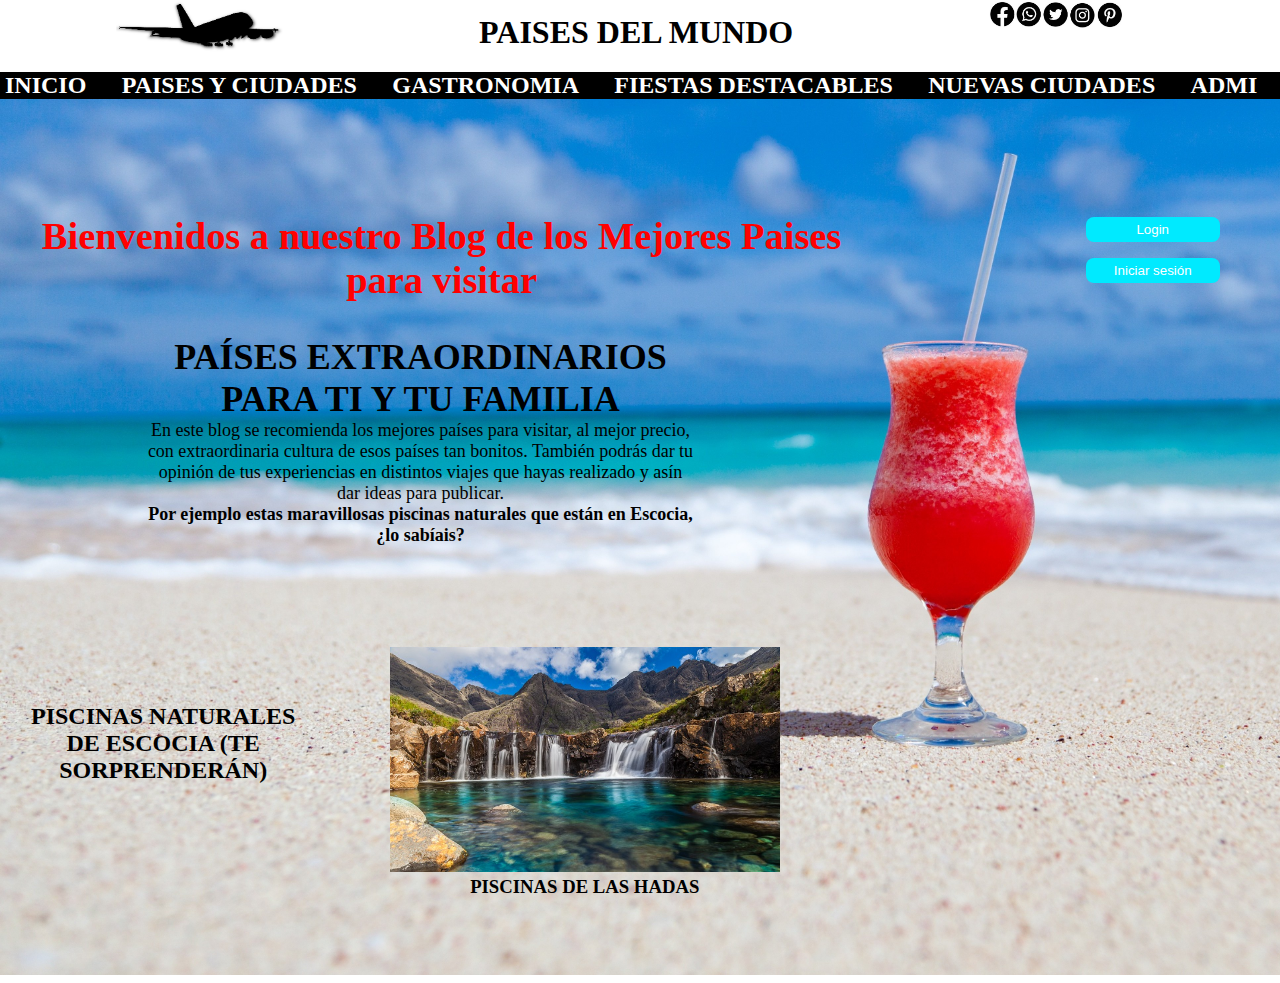
<file: index.html>
<!DOCTYPE html>
<html lang="en">

<head>
    <meta charset="UTF-8">
    <meta name="viewport" content="width=device-width, initial-scale=1.0">
    <title>Tu Pais Ideal</title>
    <link rel="stylesheet" href="style.css">

</head>

<body>
    <header>
        <div class="box1">
            <div class="logo"></div>

            <div class="title">
                <h1>PAISES DEL MUNDO</h1>
            </div>

            <div class="redes"></div>
        </div>

        <div class="box2">
            <h2><a href="#" onclick="showContent('index')" class="texting">INICIO</a></h2>
            <h2><a href="#" onclick="showContent('place')" class="texting">PAISES Y
                    CIUDADES</a></h2>
            <h2><a href="#" onclick="showContent('food')" class="texting">GASTRONOMIA</a>
            </h2>
            <h2><a href="#" onclick="showContent('party')" class="texting">FIESTAS
                    DESTACABLES</a></h2>
            <h2><a href="#" onclick="showContent('saved-entries')" class="texting">NUEVAS
                    CIUDADES</a></h2>
            <h2><a href="#" onclick="showContent('admi')" class="texting">ADMI</a></h2>
        </div>
    </header>

    <main id="main-content">

        <div class="container" id="index">

            <div class="box">

                <div class="box3">

                    <div class="principalText">

                        <div class="welcome">
                            <h1>Bienvenidos a nuestro Blog de los Mejores Paises para visitar</h1>
                        </div>

                        <div class="description">
                            <h1>PAÍSES EXTRAORDINARIOS PARA TI Y TU FAMILIA</h1>
                            <p> En este blog se recomienda los mejores países para visitar, al mejor precio, con
                                extraordinaria
                                cultura de esos países tan bonitos.
                                También podrás dar tu opinión de tus experiencias en distintos viajes que hayas
                                realizado y asín dar ideas para publicar.</p>
                            <h4>Por ejemplo estas maravillosas piscinas naturales que están en Escocia, ¿lo sabíais?
                            </h4>
                        </div>

                    </div>

                    <div class="example">

                        <div class="text">
                            <h2>PISCINAS NATURALES DE ESCOCIA (TE SORPRENDERÁN)</h2>
                        </div>

                        <div>
                            <img class="imgExample" src="IMAGENES/foto1.jpg">
                            <h3 style="text-align: center;">PISCINAS DE LAS HADAS</h3>
                        </div>

                    </div>

                </div>

                <div class="box4">
                    <div class="login">
                        <div id="FormContainer" style="display: none;">
                            <h3>Login</h3>
                            <form>
                                <div class="form-group">
                                    <label for="username">Usuario:</label>
                                    <input type="username" id="username" name="username" required required
                                        onchange="validateForm ()">
                                </div>
                                <div class="form-group">
                                    <label for="email">Correo electrónico:</label>
                                    <input type="email" id="email" name="email" required required
                                        onchange="validateForm ()">

                                </div>
                                <div class="form-group">
                                    <label for="password">Contraseña:</label>
                                    <input type="password" id="password" name="password" required
                                        onchange="checkPasswords()">
                                    <span id="password-error" class="error"></span><br>
                                </div>
                                <div class="form-group">
                                    <label for="confirmatePassword">Confirmar Contraseña:</label>
                                    <input type="confirmatePassword" id="confirmatePassword" name="confirmatePassword"
                                        required onchange="checkPasswords()">
                                    <span id="password-error" class="error"></span><br>
                                </div>
                            </form>
                        </div>
                        <div class="form-group">
                            <button type="button" id="loginButton" onclick="checkPasswords()">Login</button>
                        </div>
                    </div>
                    <div class="sesion">
                        <div id="additionalFormContainer" style="display: none;">
                            <h3>Inicio de sesion</h3>
                            <form>
                                <div class="form-group">
                                    <label for="username">Usuario:</label>
                                    <input type="username" id="username" name="username" required>
                                </div>
                                <div class="form-group">
                                    <label for="password">Contraseña:</label>
                                    <input type="password" id="password" name="password" required>
                                </div>
                            </form>
                        </div>
                        <div class="form-group">
                            <button type="button" id="showFormButton">Iniciar sesión</button>
                        </div>
                    </div>
                </div>

            </div>
        </div>

        <div class="container" id="place">
            <div class="box">
                <div class="box3">
                    <div class="places">
                        <h1>España</h1>
                        <div class="descrip">
                            <div class="imagenes">
                                <h2>Merida</h2>
                                <img src="IMAGENES/merida.jpg" style="height: 60%; width: 60%">
                            </div>
                            <div class="texto">
                                <h3> Si os gusta la historia y civilización romana, os recomendamos venir a Mérida.
                                    Ciudad con una cultura y tradiciones bonitas e interesantes.</h3>
                            </div>
                            <div class="imagenes">
                                <h2>Sevilla</h2>
                                <img src="IMAGENES/sevilla.jpeg" style="height: 60%; width: 60%">
                            </div>
                            <div class="texto">
                                <h3>Si sois unos fanáticos de la semana santa, os recomendamos venir a Sevilla. Además
                                    es
                                    una de
                                    las ciudades con
                                    mas personalidad que puedes encontrar en España.</h3>
                            </div>
                        </div>
                    </div>
                    <div>
                        <h1>Africa</h1>
                        <div class="descrip">
                            <div class="imagenes">
                                <h2>Egipto</h2>
                                <img src="IMAGENES/egipto.jpg" style="height: 60%; width: 60%">
                            </div>
                            <div class="texto">
                                <h3>Si te gusta las historias y leyendas egipcias, te recomendamos
                                    ir a Egipto y ver el templo de Lúxor, que es una de los mas bonitos. Tambien os
                                    recomiendo
                                    la visita
                                    a la tumba de Ramses.</h3>
                            </div>
                            <div class="imagenes">
                                <h2>Republica del Congo</h2>
                                <img src="IMAGENES/congo.jpg" style="height: 60%; width: 60%">
                            </div>
                            <div class="texto">
                                <h3> Si eres fanático de los animales te encantara visitar
                                    la república del congo donde se encuentra el parque nacional de Odzala.</h3>
                            </div>
                        </div>
                    </div>
                    <div>
                        <h1>AMÉRICA</h1>
                        <div class="descrip">
                            <div class="imagenes">
                                <h2>Los Angeles</h2>
                                <img src="IMAGENES/los angeles.jpg" style="height: 60%; width: 60%">
                            </div>
                            <div class="texto">
                                <h3>Si te gusta las películas y las atracciones relacionas con disney de verías visitar
                                    los
                                    estudios universal
                                    de Hollywood y el parque de atracciones disneyland. Ademas es una de las ciudades
                                    con
                                    mejores playas del pais.</h3>
                            </div>
                            <div class="imagenes">
                                <h2>New York</h2>
                                <img src="IMAGENES/new york.webp" style="height: 60%; width: 60%">
                            </div>
                            <div class="texto">
                                <h3>Sus sitios icónicos que son los mas recomendados para visitar incluyen
                                    rascacielos, como el Empire State Building, y el amplio Central Park.
                                    El teatro Broadway se ubica en la zona del Times Square iluminada con neones.</h3>
                            </div>
                        </div>
                    </div>
                </div>
                </div>
            </div>
        </div>

        <div class="container" id="food">
            <div class="box">
                <div class="box3">
                    <div class="places">
                        <h1>España</h1>
                        <div class="descrip">
                            <div class="imagenes">
                                <h2>Merida</h2>
                                <img src="IMAGENES/comidaMerida.jpg" style="height: 50%; width: 60%">
                            </div>
                            <div class="texto">
                                <h3>En Merida la comida mas tipica son varios platos, las más destacados son
                                    los embutidos como el jamón, el lomo, el chorizo. Tambien podemos encontrar
                                    la migas es uno de los platos tradicionales más conocidos.
                                </h3>
                            </div>
                            <div class="imagenes">
                                <h2>Sevilla</h2>
                                <img src="IMAGENES/comidaSevilla.jpg" style="height: 60%; width: 60%">
                            </div>
                            <div class="texto">
                                <h3>En Sevilla la comida más conocida y tipica,
                                    es el gazpacho y el pescadito frito.<h3>
                            </div>
                        </div>
                    </div>
                    <div>
                        <h1>Africa</h1>
                        <div class="descrip">
                            <div class="imagenes">
                                <h2>Egipto</h2>
                                <img src="IMAGENES/comida egipto.jpg" style="height: 60%; width: 60%">
                            </div>
                            <div class="texto">
                                <h3>La comida de egipto más conocida y que puedes probar son el Falafel y Shawarma.
                                    El falafel, unas croquetas de garbanzos, especias y hierbas aromáticas.
                                    Los shawarmas, bocadillos rellenos de carne, ensalada y salsas.
                                </h3>
                            </div>
                            <div class="imagenes">
                                <h2>Marruecos</h2>
                                <img src="IMAGENES/comida-tipica-marrakech.jpg" style="height: 60%; width: 60%">
                            </div>
                            <div class="texto">
                                <h3>La comida más conocida de Marruecos es los tajines Verduras que se cocinan junto a
                                    carnes o pescados,
                                    a fuego lento y durante horas (estofados), en un recipiente de barro cuya tapa es un
                                    cono alargado.
                                    Eso son los tajines marroquíes.</h3>
                            </div>
                        </div>
                    </div>
                    <div>
                        <h1>AMÉRICA</h1>
                        <div class="descrip">
                            <div class="imagenes">
                                <h2>Los Angeles</h2>
                                <img src="IMAGENES/que-comer-los-angeles.jpg" style="height: 65%; width: 60%">
                            </div>
                            <div class="texto">
                                <h3>La comida tipica de esta ciudad son los French Dip Sandwich
                                    este plato trata de de un bocadillo relleno de ternera cocinada a fuego lento, con
                                    pimiento, cebolla y queso.
                                    Este bocadillo se suele “dipear” o sumergir en una salsa procedente de la
                                    cocción de la ternera. Un bocadillo de un tremendo sabor que no te puedes perder
                                    probar.</h3>
                            </div>
                            <div class="imagenes">
                                <h2>New York</h2>
                                <img src="IMAGENES/Los-cannoli-un-plato-famoso-de-Nueva-York.jpg.webp"
                                    style="height: 60%; width: 60%">
                            </div>
                            <div class="texto">
                                <h3>El plato tipico de New York es uno dulce los Cannoli en Little Italy
                                    son cannolis, dulces en forma de cilindro que se rellenan de queso ricotta y de
                                    otros ingredientes,
                                    como pistacho, chocolate o vainilla.</h3>
                            </div>
                        </div>
                    </div>
                </div>
                </div>
            </div>
        </div>

        <div class="container" id="party">
            <div class="box">
                <div class="box3">
                    <div class="places">
                        <h1>España</h1>
                        <div class="descrip">
                            <div class="imagenes">
                                <h2>Merida</h2>
                                <img src="IMAGENES/fiesta merida.jpg" style="height: 60%; width: 60%">
                            </div>
                            <div class="texto">
                                <h3>Esta fiesta celebrada en mayo es una de la mas populares, donde la gente
                                    se viste de romanos y hacen actividades como la lucha de gladiadores.
                                </h3>
                            </div>
                            <div class="imagenes">
                                <h2>Sevilla</h2>
                                <img src="IMAGENES/sevilla fiesta.webp" style="height: 60%; width: 60%">
                            </div>
                            <div class="texto">
                                <h3>En Sevilla lo más sonado es la semana santa, en esta fiesta de puede
                                    observas increibles pasos y un musica muy bonita.
                                </h3>
                            </div>
                        </div>
                    </div>
                    <div>
                        <h1>Africa</h1>
                        <div class="descrip">
                            <div class="imagenes">
                                <h2>Egipto</h2>
                                <img src="IMAGENES/fiestaegipto.png" style="height: 60%; width: 60%">
                            </div>
                            <div class="texto">
                                <h3>Este festival de Arte en Egipto se celebra del 24 al 31 de agosto. Es uno de los
                                    festivales de
                                    arte más grande del mundo árabe.</h3>
                            </div>
                            <div class="imagenes">
                                <h2>Marruecos</h2>
                                <img src="IMAGENES/marruecosfiesta.jpeg" style="height: 60%; width: 60%">
                            </div>
                            <div class="texto">
                                <h3>Este festival que se celebra en Essaouira,
                                    es un encuentro de músicas del mundo de mucho prestigio.</h3>
                            </div>
                        </div>
                    </div>
                    <div>
                        <h1>AMÉRICA</h1>
                        <div class="descrip">
                            <div class="imagenes">
                                <h2>Los Angeles</h2>
                                <img src="IMAGENES/angeles.jpeg" style="height: 60%; width: 60%">
                            </div>
                            <div class="texto">
                                <h3>El 4 de julio son las fiestas grandes de Estados Unidos, rememorando la
                                    independencia obtenida en 1776.
                                    Los fuegos artificiales y los festejos se extienden por todas las calles,
                                    plazas y parques de la ciudad y los alrededores.</h3>
                            </div>
                            <div class="imagenes">
                                <h2>New York</h2>
                                <img src="IMAGENES/newyorkfiesta.jpeg" style="height: 60%; width: 60%">
                            </div>
                            <div class="texto">
                                <h3>El tradicional día de Acción de gracias o Thanksgiving day en inglés, se celebra en
                                    Estados Unidos el último
                                    jueves de noviembre como agradecimiento a un buen año de cosechas. Las familias y
                                    los grupos de amigos celebran este día
                                    reuniéndose todos en la casa de alguno de sus allegados y disfrutan de una gran
                                    comida a base de pavo relleno y pasteles.</h3>
                            </div>
                        </div>
                    </div>
                </div>
                </div>
            </div>
        </div>

        <div class="container" id="saved-entries" class="newContent">
            <div id="saved-entries"></div>
        </div>

        <div class="container" id="admi">
            <div class="box3">
                <h2>Nueva Entrada</h2>
                <form id="entry-form" action="index.html">
                    <input type="text" id="title-input" placeholder="Título">
                    <textarea id="content-input" placeholder="Contenido"></textarea>
                    <input type="file" id="photo-input">
                    <button type="submit" id="submit-btn">VISTAR PREVIA</button>
                </form>

                <div id="entry-list" class="entry-list"></div>
            </div>

            <footer>
                <p>Derechos de autor &copy; 2023</p>
            </footer>
        </div>

    </main>
    <script src="script.js"></script>
    <script src="admi.js"></script>
</body>

</html>
</file>
<file: style.css>
* {
    margin: 0px;
    padding: 0px;
}

body {
    background-image: url(IMAGENES/drink-84533.jpg);
    background-size: cover;
    background-repeat: no-repeat;
}

header {
    width: 100.6%;
    height: 10rem;
    margin: -0.6%;
    display: flex;
    flex-direction: column;
}

.box1 {
    width: 100%;
    height: auto;
    background-color: white;
    display: flex;
    justify-content: space-around;
    align-items: center;
    max-width: 100%;
    max-height: 50%;
    overflow: hidden;
    white-space: normal;

}

.logo {
    width: 13%;
    height: 5rem;
    margin-left: 2%;
    margin-top: 1%;
    background-image: url(IMAGENES/logo.jpg);
    background-size: 100%;
    background-repeat: no-repeat;
}

.redes {
    width: 15%;
    height: 4rem;
    background-image: url(IMAGENES/logos1o.png);
    background-size: 70%;
    background-repeat: no-repeat;

}

.box2 {
    width: 100%;
    background-color: black;
    text-decoration: none;
    color: white;
    text-align: center;
    display: flex;
    max-width: 100%;
    max-height: 50%;
    overflow: hidden;
    white-space: normal;
    justify-content: space-around;
}

.texting{
    text-decoration: none; color: white;
    display: inline-block;
    margin-right: 10px;
}

.container {
    display: flex;
    flex-direction: row;
}

.box {
    display: flex;
    flex-direction: row;
}

.box3 {
    width: 80%;
    display: flexbox;
}

.principalText {
    width: 85%;
    margin-top: 5%;
    display: flexbox;
    text-align: center;
    max-width: 100%;
    max-height: 50%;
    overflow: hidden;
    white-space: normal;
}



.welcome {
    color: rgb(255, 0, 0);
    font-size: larger;

}

.description {
    width: 65%;
    height: 15rem;
    font-size: large;
    color: black;
    margin-top: 4%;
    margin-left: 15%;

}

.example {
    width: 85%;
    height: 20rem;
    margin-top: 6%;
    display: flex;
    flex-direction: row;
    justify-content: space-around;
    max-width: 100%;
    max-height: 50%;
    overflow: hidden;
    white-space: normal;
}

.text {
    width: 40%;
    margin-top: 8%;
    text-align: center;
}

.imgExample {
    width: 70%;
    margin-top: 2%;
    margin-left: 15%;
    background-image: url(IMAGENES/foto1.jpg);
    background-size: cover;
    background-repeat: no-repeat;
}

.box4 {
    width: 15%;
    height: 45rem;
    margin-top: 2%;
    margin-left: 4%;
    display: flex;
    flex-direction: column;
}

.login {
    width: 90%;
    height: auto;
    margin-left: 4%;
    margin-top: 15%;
    text-align: center;
}

.sesion {
    width: 90%;
    height: 35%;
    margin-left: 4%;
    margin-top: 4%;
    text-align: center;
}

.form-group {
    margin-bottom: 5%;
}

.error {
    width: auto;
    margin: auto;
    color: red;
}

.form-group label {
    display: block;
    margin-bottom: 5%;
    font-weight: bold;
}

.form-group input {
    width: 80%;
    padding: 3%;
    border: 1px solid #ccc;
    border-radius: 0.5rem;
}

.form-group button {
    width: 80%;
    padding: 3%;
    background-color: #00eaff;
    color: #fff;
    border: none;
    border-radius: 0.5rem;
    cursor: pointer;
}

.form-group button:hover {
    background-color: #00f30c;
}

.publicite {
    width: auto;
    height: auto;
    text-align: center;
}

.places {
    margin-top: 5%;
}

.descrip {
    width: auto;
    height: auto;
    margin-right: 10%;
    display: flex;
    flex-direction: row;
    flex-wrap: wrap;
}

.imagenes {
    width: 50%;
    height: auto;
    text-align: center;
}

.texto {
    width: 50%;
    text-align: start;
    margin-top: 9%;
}

.boxes {
    text-align: center;
}

nav {
    background-color: #f2f2f2;
    padding: 10px;
}

nav ul {
    list-style-type: none;
    margin: 0;
    padding: 0;
}

nav ul li {
    display: inline;
}

nav ul li a {
    display: inline-block;
    padding: 10px;
    text-decoration: none;
    color: #333;
}

nav ul li a:hover {
    background-color: #333;
    color: #fff;
}

main {
    padding: 20px;
}

form {
    margin-bottom: 20px;
}

input,
textarea {
    width: 100%;
    display: block;
    margin-bottom: 10px;
    padding: 10px;
}

button {
    padding: 10px 20px;
}

.bottons {
    display: flex;
    flex-direction: row;
    justify-content: center;
    justify-content: space-around;
}

footer {
    background-color: #333;
    color: #fff;
    padding: 10px;
    text-align: center;
}

.entry-list {
    text-align: center;
    margin-bottom: 2%;
}

.entry-image {
    width: 100%;
    max-width: 300px;
    height: auto;
    margin-bottom: 10px;
}

.newContent {
    text-align: center;
}

@media screen and (max-width: 360px) {

    header {
        width: 100%;
        height: auto;
        margin: 0;
    }

    .principalText,
    .description,
    .text {
        max-width: none;
        max-height: none;
        font-size: 15px;
    }

    .box2 {
        display: flex;
        flex-wrap: wrap;
        justify-content: center;
        align-items: center;
      }
    
      .box2 h2 {
        flex-basis: 50%;
        margin-bottom: 10px;
        text-align: center;
      }

    .box1,
    .box4 {
        font-size: 15px;
        display: flexbox;
        max-width: none;
        max-height: none;
    }
    
    .logo {
        width: 30%;
        height: 3rem;
        margin-left: 5%;
        margin-top: 2%;
        background-size: contain;
    }
    
    .redes {
        width: 30%;
        height: 3rem;
        background-size: contain;
    }
    
    .texting{
        font-size: 15px;
        display: block;
        margin-bottom: 10px;
    }

    .description {
        width: 100%;
        height: auto;
        font-size: medium;
        margin-top: 2%;
        margin-left: 0;
    }
    
    .example {
        width: 100%;
        height: auto;
        margin-top: 4%;
        display: flex;
        flex-direction: column;
        align-items: center;
    }
    
    .text {
        width: 80%;
        margin-top: 4%;
        text-align: center;
    }
    
    .imgExample {
        width: 100%;
        height: auto;
        margin-top: 2%;
        margin-left: 0;
        background-size: contain;
    }
    
    .box4 {
        width: 100%;
        height: auto;
        margin-top: 4%;
        margin-left: 0;
    }
    
    .login,
    .sesion {
        width: 100%;
        height: auto;
        margin-left: 0;
        margin-top: 4%;
        text-align: center;
    }
    
    .form-group input,
    .form-group button {
        width: 100%;
    }
    
    .publicite {
        width: auto;
        height: auto;
        text-align: center;
        margin-top: 4%;
    }
    
    .descrip {
        width: auto;
        height: auto;
        margin-right: 0;
        margin-bottom: 4%;
        display: flex;
        flex-direction: column;
        align-items: center;
    }
    
    .imagenes,
    .texto {
        width: 100%;
        text-align: center;
        margin-top: 2%;
        margin-right: 0;
    }
}
</file>
